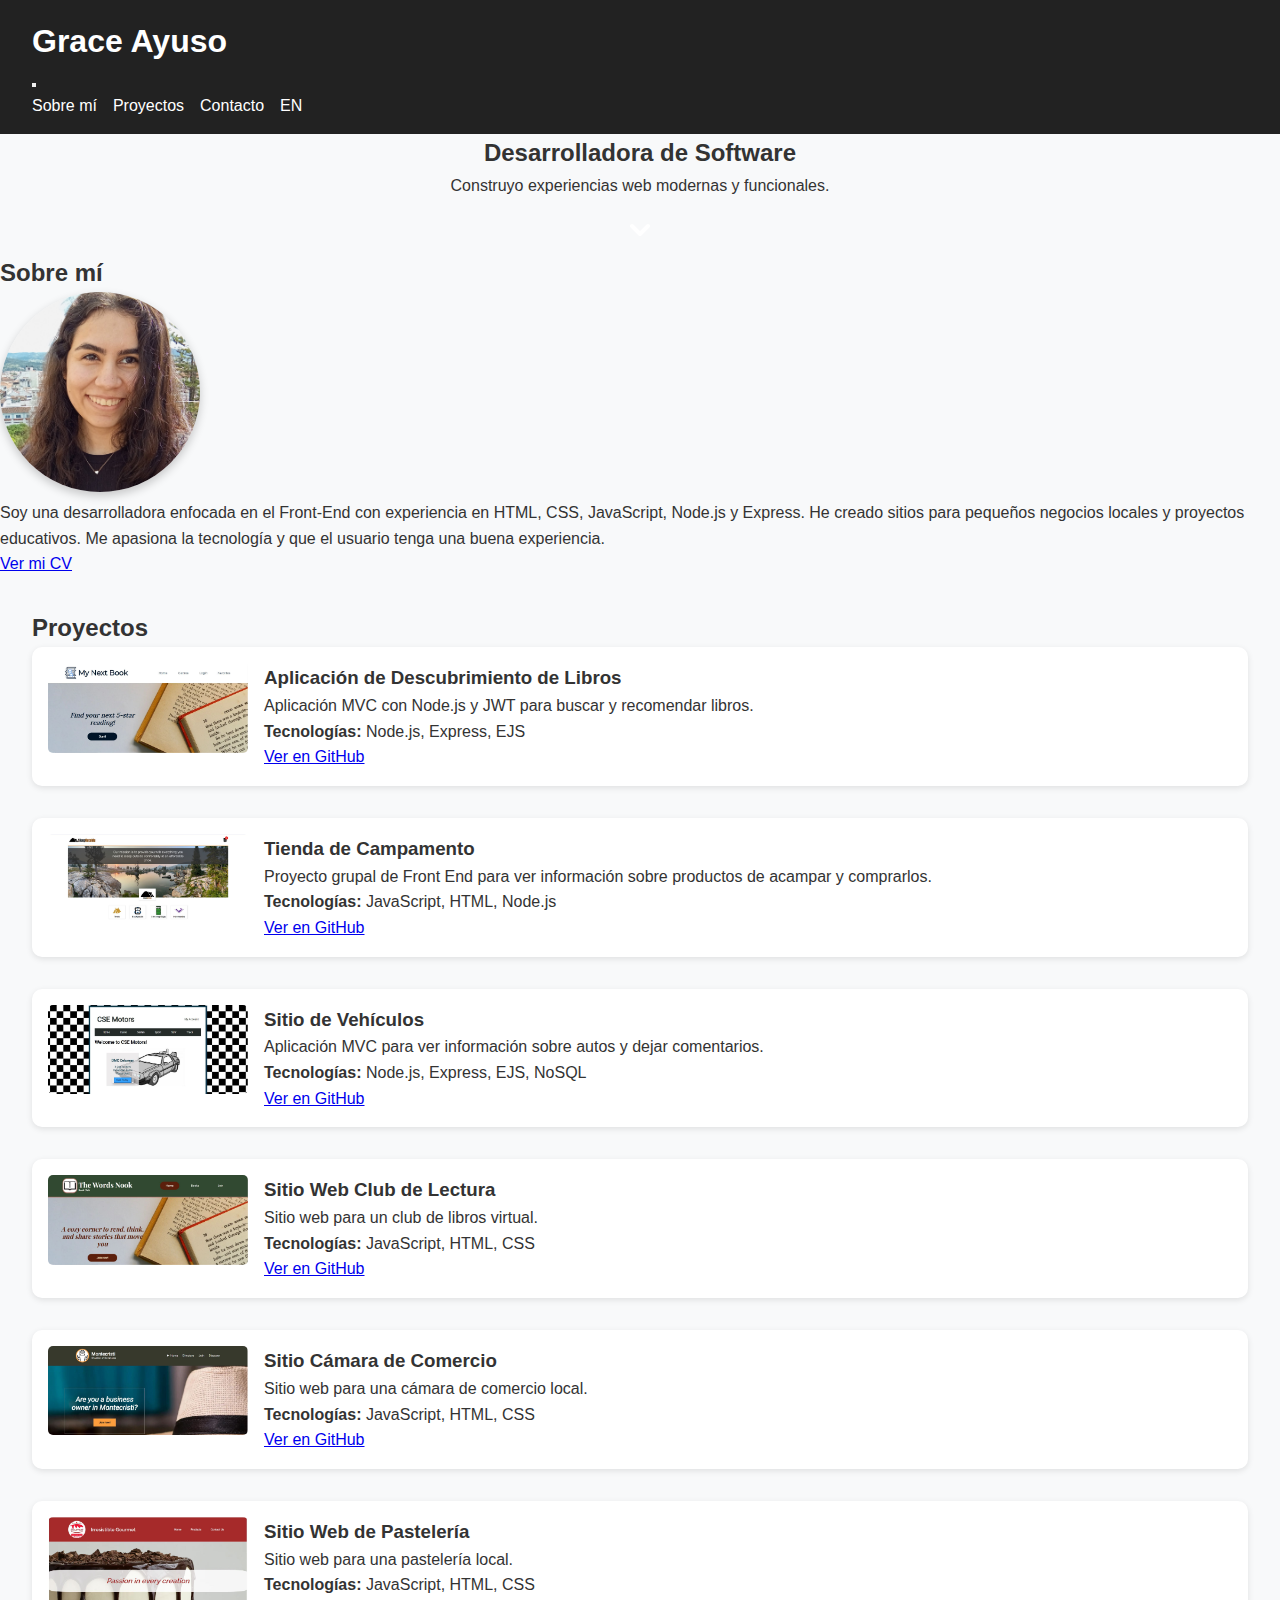
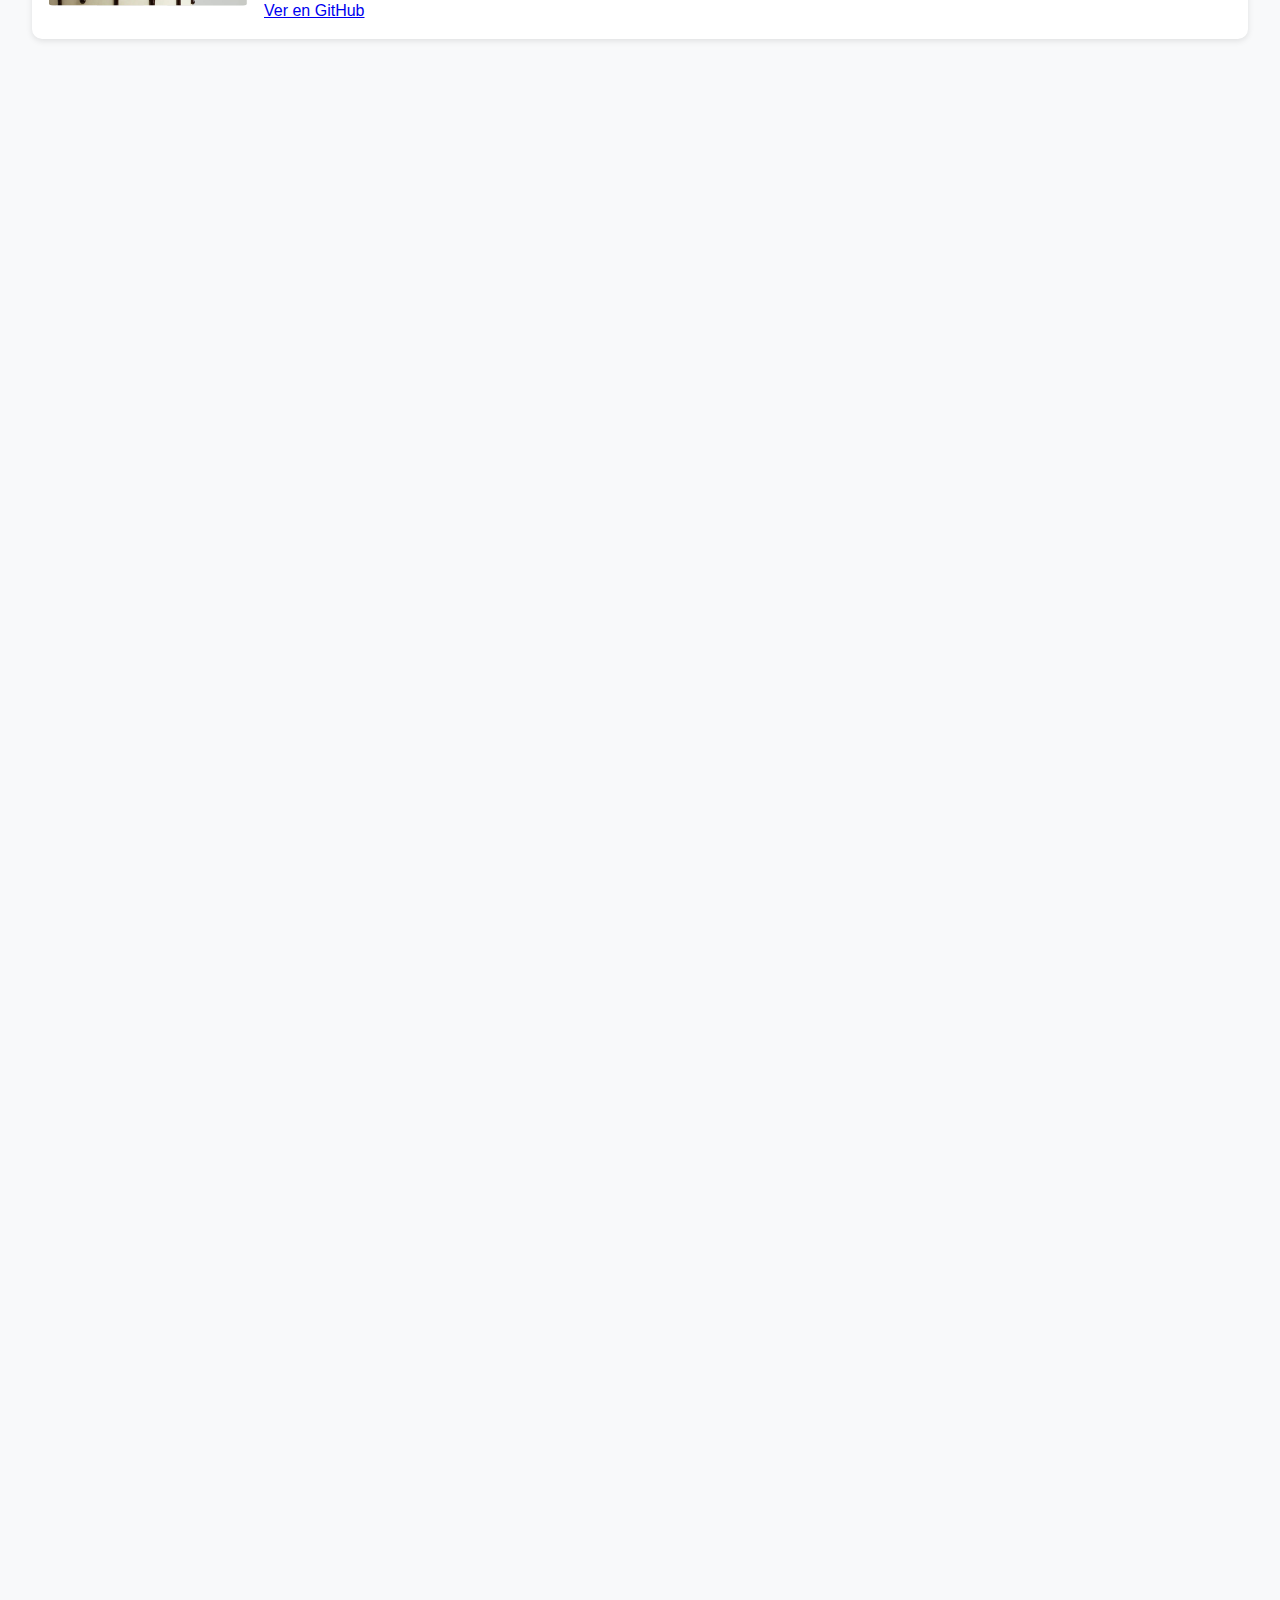
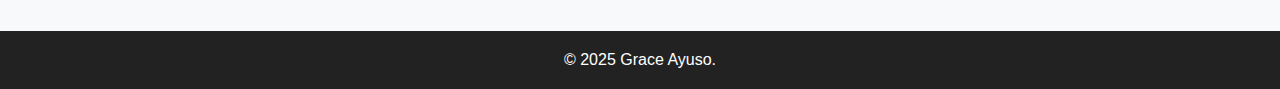
<file: index.html>
<!DOCTYPE html>
<html lang="es">
<head>
    <meta charset="UTF-8" />
    <meta name="viewport" content="width=device-width, initial-scale=1.0" />
    <title>Grace Ayuso | Portafolio</title>
    <meta name="description" content="Portafolio de Grace Ayuso, desarrolladora de software especializada en Front-End. Explora mis proyectos y contáctame." />
    <link rel="stylesheet" href="style.css" />
    <link rel="icon" href="assets/images/ga-icon.png" type="image/png" />
</head>
<body>

    <header>
        <h1>Grace Ayuso</h1>
        <button id="menu" aria-label="Menu button"></button>
        <nav class="nav" id="nav">
        
        <ul>
            <li><a href="#about">Sobre mí</a></li>
            <li><a href="#projects">Proyectos</a></li>
            <li><a href="#contact">Contacto</a></li>
            <li><a href="index-en.html">EN</a></li>
        </ul>
        </nav>
    </header>

    <section class="hidden" id="hero">
        <div class="hero">
            <div>
                <h2>Desarrolladora de Software</h2>
                <p>Construyo experiencias web modernas y funcionales.</p>
            </div>
            <a href="#about" class="scroll-down" aria-label="scroll-down">
                <svg width="32" height="32" viewBox="0 0 24 24" fill="none" stroke="#ffff" stroke-width="3" stroke-linecap="round" stroke-linejoin="round">
            <polyline points="6 9 12 15 18 9" />
            </a>
        </div>
    </section>

    <section id="about" class="hidden">
        <div class="about">
            <h2>Sobre mí</h2>
            <div class="profile-info">
                <img src="assets/images/profile.jpg" alt="Adriana Ayuso" class="profile-img" />
                <p>Soy una desarrolladora enfocada en el Front-End con experiencia en HTML, CSS, JavaScript, Node.js y Express. He creado sitios para pequeños negocios locales y proyectos educativos. Me apasiona la tecnología y que el usuario tenga una buena experiencia.</p>
            </div>
            <a href="assets/pdfs/Grace Ayuso-Software Dev_ESP.pdf" target="_blank" class="btn">Ver mi CV</a>
        </div> 
    </section>


    <section id="projects" class="hidden">
        <h2>Proyectos</h2>
        <div id="projects-container" class="projects-grid"></div>
    </section>


    <section id="contact" class="hidden">
        <h2>Contacto</h2>
        <p>Puedes escribirme directamente por correo (adriayusof@gmail.com) o conectarme por redes sociales:</p>
        <ul class="social-links">
            <li><a href="mailto:adriayusof@gmail.com"><img src="assets/images/email_icon.svg" alt="Mail icon" id="email-icon"></a></li>
            <li><a href="https://github.com/ayusograce" target="_blank"><img src="assets/images/github_icon.svg" alt="Github icon" id="github-icon"></a></li>
            <li><a href="https://www.linkedin.com/in/grace-ayuso/" target="_blank"><img src="assets/images/linkedin_icon.svg" alt="LinkedIn icon" id="linkedin-icon"></a></li>
        </ul>
        <a href="#hero" class="scroll-up" aria-label="Scroll up">
            <svg width="40" height="40" viewBox="0 0 24 24" fill="none" stroke="#a58f7e" stroke-width="4" stroke-linecap="round" stroke-linejoin="round">
                <polyline points="18 15 12 9 6 15" />
            </svg>
        </a>    
    </section>

    <footer>
        <p>&copy; 2025 Grace Ayuso.</p>
    </footer>

    <script src="scripts/main.js"></script>
    <script src="scripts/projects.js"></script>
</body>
</html>
</file>
<file: style.css>
/* Reset y base */
* {
  box-sizing: border-box;
  margin: 0;
  padding: 0;
  font-family: 'Segoe UI', sans-serif;
}

body {
  line-height: 1.6;
  background-color: #f8f9fa;
  color: #333;
}

/* Navegación */
header {
  background: #222;
  color: white;
  padding: 1rem 2rem;
  position: sticky;
  top: 0;
  z-index: 1000;
}

header.scrolled {
  box-shadow: 0 2px 8px rgba(0, 0, 0, 0.2);
  transition: box-shadow 0.3s ease-in-out;
}


nav {
  display: flex;
  justify-content: space-between;
  align-items: center;
  flex-wrap: wrap;
}

nav ul {
  list-style: none;
  display: flex;
  gap: 1rem;
}

nav a {
  color: white;
  text-decoration: none;
}

/* Sección Intro: Hero + About juntos */
.intro-section {
  display: flex;
  flex-wrap: wrap;
  justify-content: center;
  gap: 2rem;
  padding: 2rem;
  align-items: center;
  background-color: #eee;
}

.hero,
.about {
  flex: 1 1 400px;
  min-width: 300px;
}

.hero {
  display: flex;
  flex-direction: column;
  align-items: center;
  text-align: center;
  gap: 1rem;
}

.profile-img {
  width: 200px;
  height: 200px;
  border-radius: 50%;
  object-fit: cover;
  box-shadow: 0 4px 10px rgba(0, 0, 0, 0.2);
}

.hero .btn {
  margin-top: 0.5rem;
  padding: 0.5rem 1rem;
  background: #0077cc;
  color: white;
  border: none;
  text-decoration: none;
  border-radius: 5px;
}

/* Proyectos */
section#projects {
  padding: 2rem;
}

.project {
  display: flex;
  gap: 1rem;
  margin-bottom: 2rem;
  background: white;
  padding: 1rem;
  border-radius: 10px;
  box-shadow: 0 2px 6px rgba(0, 0, 0, 0.1);
}

.project img {
  max-width: 200px;
  border-radius: 5px;
}

.project a {
  display: inline-block;
  transition: transform 0.3s ease, box-shadow 0.3s ease;
  
}

.project a:hover {
  transform: scale(1.05);
  box-shadow: 0 4px 10px rgba(0, 119, 204, 0.3);
}


/* Contacto */
section#contact {
  padding: 2rem;
}

/* Footer */
footer {
  background: #222;
  color: white;
  text-align: center;
  padding: 1rem;
  margin-top: 2rem;
}

/* Animations */
.hidden {
  opacity: 0;
  transform: translateY(30px);
  transition: opacity 0.6s ease-out, transform 0.6s ease-out;
}

.show {
  opacity: 1;
  transform: translateY(0);
}


/* Responsive */
@media (max-width: 768px) {
  .intro-section {
    flex-direction: column;
    padding: 1rem;
  }

  .hero,
  .about {
    text-align: center;
  }

  .project {
    flex-direction: column;
    align-items: center;
  }

  nav ul {
    flex-direction: column;
    gap: 0.5rem;
    margin-top: 1rem;
  }
}
</file>
